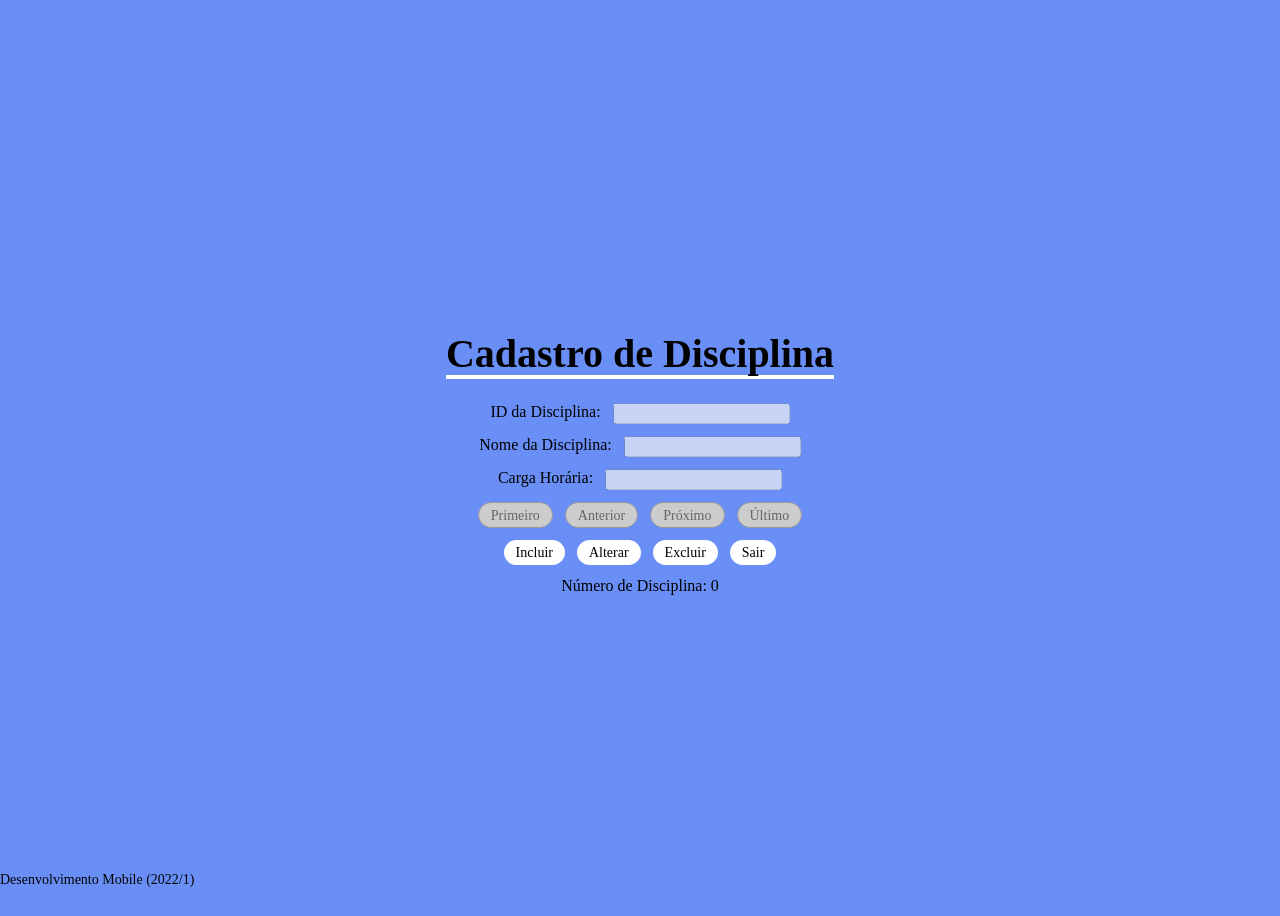
<file: index.html>
<!DOCTYPE html>
<html lang="pt-br">
  <head>
    <meta charset="utf-8" />
    <link rel="icon" href="https://glitch.com/favicon.ico" />
    <title>Gabriel e Yan</title>
    <link rel="stylesheet" href="style.css" />
    <link rel="manifest" href="manifest.json" />
  </head>
  <body>
    <header>Cadastro de Disciplina</header>
    <main>
      <div>
        <label>ID da Disciplina:</label
        ><input type="text" id="tfIdDisciplina" disabled="true" />
      </div>
      <div>
        <label>Nome da Disciplina:</label
        ><input type="text" id="tfDisciplina" disabled="true" />
      </div>
      <div>
        <label>Carga Horária:</label
        ><input type="text" id="tfCh" disabled="true" />
      </div>
      <nav>
        <div id="divNavegar">
          <button id="btPrimeiro">Primeiro</button>
          <button id="btAnterior">Anterior</button>
          <button id="btProximo">Próximo</button>
          <button id="btUltimo">Último</button>
        </div>
        <div id="divComandos">
          <button id="btIncluir">Incluir</button>
          <button id="btAlterar">Alterar</button>
          <button id="btExcluir">Excluir</button>
          <button id="btSair">Sair</button>
        </div>
        <div id="divAviso"></div>
        <div id="divDialogo" hidden>
          <button id="btOk">Ok</button>
          <button id="btCancelar">Cancelar</button>
        </div>
      </nav>
    </main>
    <footer>Desenvolvimento Mobile (2022/1)</footer>
  </body>
  <script type="module" src="./CtrlSessao.js"></script>
  <script></script>
</html>
</file>
<file: style.css>
/* Our default values set as CSS variables */
:root {
  --color-bg: #698ff7;
  --color-text-main: #000000;
  --color-primary: #ffff00b6;
  --wrapper-height: 87vh;
  --image-max-width: 300px;
  --image-margin: 3rem;
  --font-family: "HKGrotesk";
  --font-family-header: "HKGrotesk";
}

@font-face {
  font-family: HKGrotesk;
  src: url("https://cdn.glitch.me/605e2a51-d45f-4d87-a285-9410ad350515%2FHKGrotesk-Regular.otf?v=1603136326027")
    format("opentype");
}
@font-face {
  font-family: HKGrotesk;
  font-weight: bold;
  src: url("https://cdn.glitch.me/605e2a51-d45f-4d87-a285-9410ad350515%2FHKGrotesk-Bold.otf?v=1603136323437")
    format("opentype");
}

* {
  box-sizing: border-box;
}

body {
  font-family: HKGrotesk;
  background-color: var(--color-bg);
  display: flex;
  justify-content: center;
  align-items: center;
  flex-direction: column;
  height: 100vh;
}

header {
  color: #000000;
  font-style: normal;
  font-weight: bold;
  font-size: 40px;
  line-height: 105%;
  margin: 12px 0 12px 0;
  border-bottom: 4px solid #fff;
  text-align: center;
}

footer {
  font-size: 14px;
  justify-content: space-between;
  margin: 12px 0 12px 0;
  width: 100%;
  position: fixed;
  bottom: 0;
}

main div {
  display: flex;
  flex-wrap: wrap;
  justify-content: center;
  text-align: center;
  margin: 12px 0 0 0;
}

main div * {
  margin: 0 6px 0 6px;
}

[hidden] {
  display: none !important;
}

button {
  font-family: HKGrotesk;
  padding: 12px 12px;
  font-size: 14px;
  line-height: 1px;
  height: 25px;
  width: 1 00px;
  align-items: center;
  cursor: pointer;
  background: #ffffff;
  border: none;
  box-sizing: border-box;
  border-radius: 16px;
  text-decoration: none;
  color: #000;
  transition: all 0.2s;
}

button:hover {
  background-color: #a3a3a3;
}

button:active {
  background-color: #638edd;
}

button:disabled,
button[disabled] {
  border: 1px solid #999999;
  background-color: #cccccc;
  color: #666666;
}

div {
  margin: 12px 0 12px 0;
}
</file>
